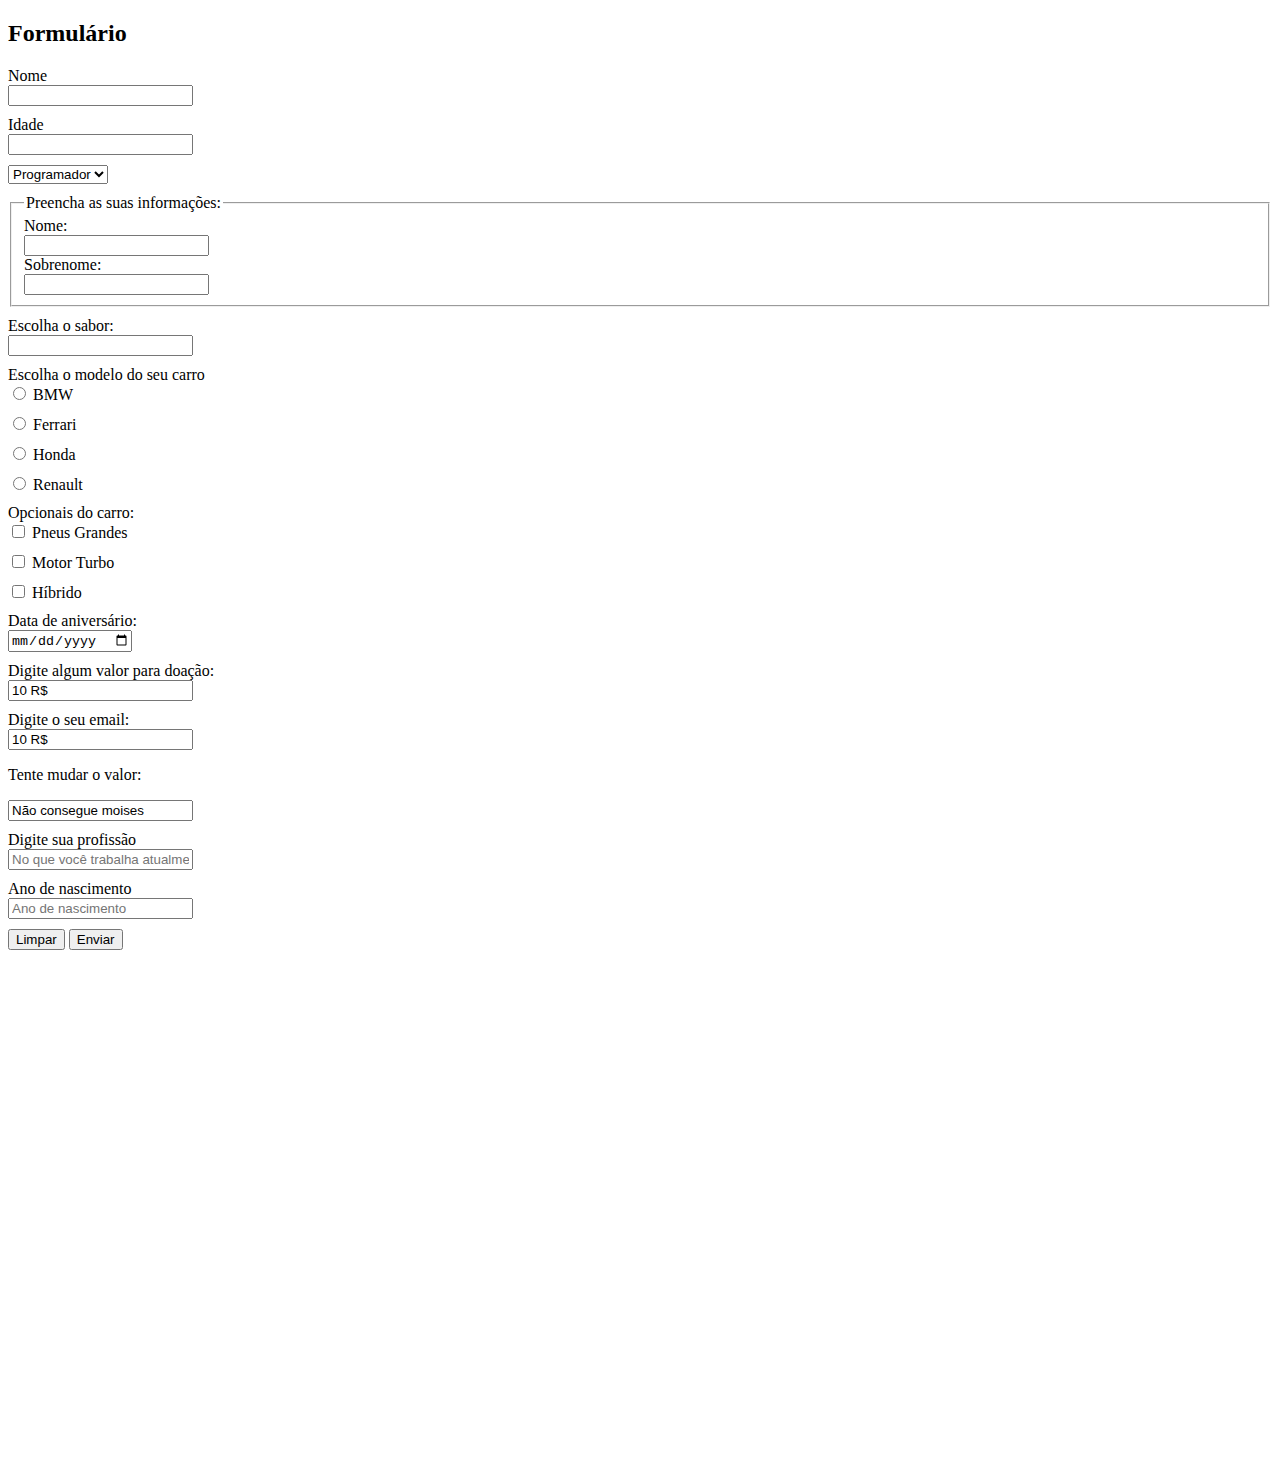
<file: formulario/index.html>
<!DOCTYPE html>
<html lang="en">
<head>
    <meta charset="UTF-8">
    <meta name="viewport" content="width=device-width, initial-scale=1.0">
    <link rel="stylesheet" href="css/style.css">
    <title>Formulários</title>
</head>
<body>
    <h2>Formulário</h2>

    <form action="register.php" method="get">
        <div>
            <label>Nome</label>
            <input type="text">
        </div>
        <div>
            <label for="age">Idade</label>
            <input type="number">
        </div>
        <div>
            <select name="job">
                <label for="job">Selecione uma profissão</label>
                <option value="programador">Programador</option>
                <option value="tester">Tester</option>
                <option value="devops">Devops</option>
            </select>
        </div>
        <div>
            <fieldset>
                <legend>Preencha as suas informações: </legend>
                <label for="firstname">Nome:</label><input type="text" name="firstname">
                <label for="lastname">Sobrenome:</label><input type="text" name="lastname">
            </fieldset>
        </div>
        <div>
            <label for="flavor">Escolha o sabor: </label>
            <input type="text" list="flavors" name="flavor">
            
            <datalist id="flavors">
                <option value="Cereja">Cereja</option>
                <option value="Morango">Morango</option>
                <option value="Abacate">Abacate</option>
                <option value="Chocolate">Chocolate</option>
            </datalist>
        </div>
        <div>
            <label for="car_model">Escolha o modelo do seu carro</label>

            <div class="radio">
                <input type="radio" value="bmw" name="car_model">
                <label for="bmw">BMW</label>
            </div>
            <div class="radio">
                <input type="radio" value="ferrari" name="car_model">
                <label for="ferrari">Ferrari</label>
            </div>
            <div class="radio">
                <input type="radio" value="honda" name="car_model">
                <label for="honda">Honda</label>
            </div>
            <div class="radio">
                <input type="radio" value="renault" name="car_model">
                <label for="renault">Renault</label>
            </div>
        </div>

        <div><label for="optionals">Opcionais do carro: </label>
            <div class="radio">
                <input type="checkbox" name="optionals[]" value="big_tires">
                <label for="big_tires">Pneus Grandes</label>
            </div>
            <div class="radio">
                <input type="checkbox" name="optionals[]" value="turbo_engine">
                <label for="turbo_engine">Motor Turbo</label>
            </div>
            <div class="radio">
                <input type="checkbox" name="optionals[]" value="hybrid">
                <label for="hybrid">Híbrido</label>
            </div>
        </div>

        <div>
            <label for="birthday">Data de aniversário:</label>
            <input type="date" name="birthday">
        </div>
        <div>
            <label for="value">Digite algum valor para doação:</label>
            <input type="text" name="value" value="10 R$">
        </div>
        <div>
            <label for="email">Digite o seu email: </label>
            <input type="text" value="10 R$" name="value">
        </div>
        <div>
            <p>Tente mudar o valor: </p>
            <input type="text" value="Não consegue moises">
        </div>
        <div>
            <label for="currentjob">Digite sua profissão</label>
            <input type="text" name="currentjob" placeholder="No que você trabalha atualmente">
        </div>
        <div>
            <label for="birthday">Ano de nascimento</label>
            <input type="text" placeholder="Ano de nascimento" required>
        </div>
        <input type="reset" value="Limpar">
        <input type="submit" value="Enviar">
    </form>
    
</body>
</html>
</file>
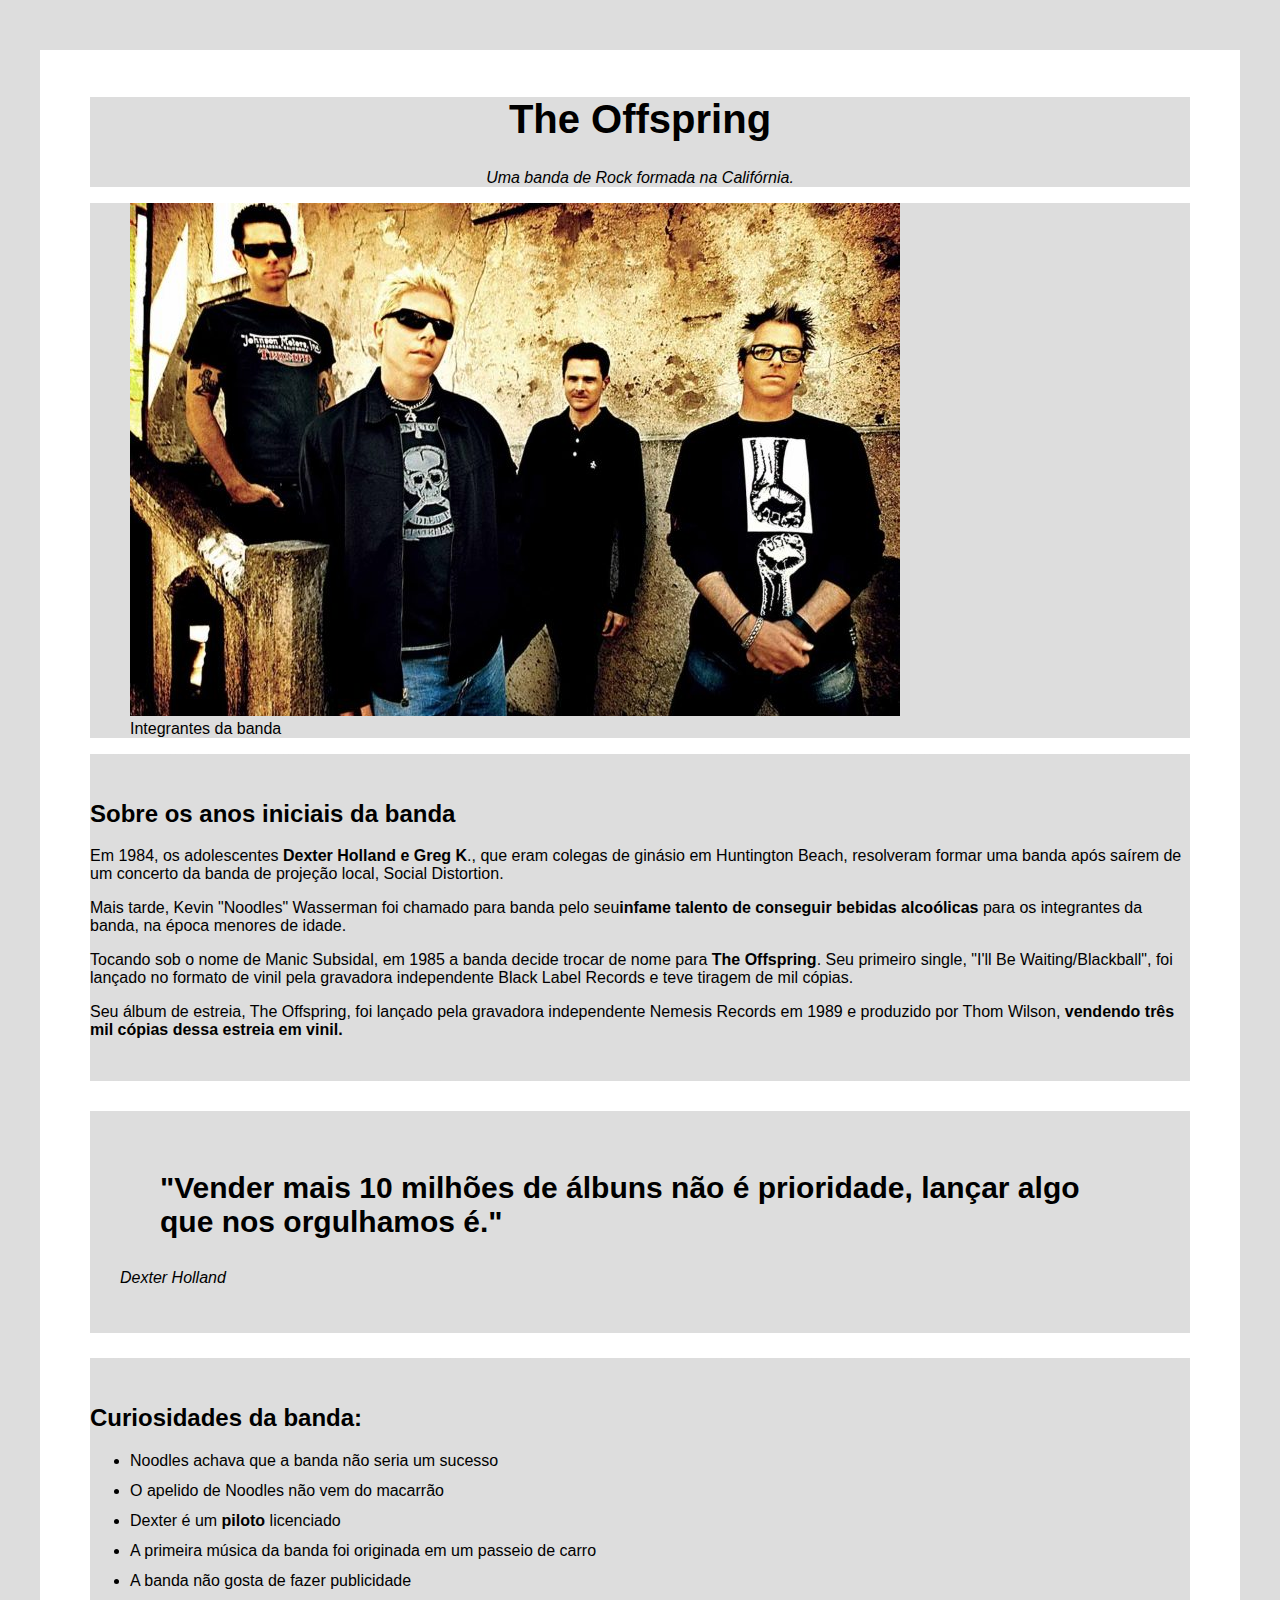
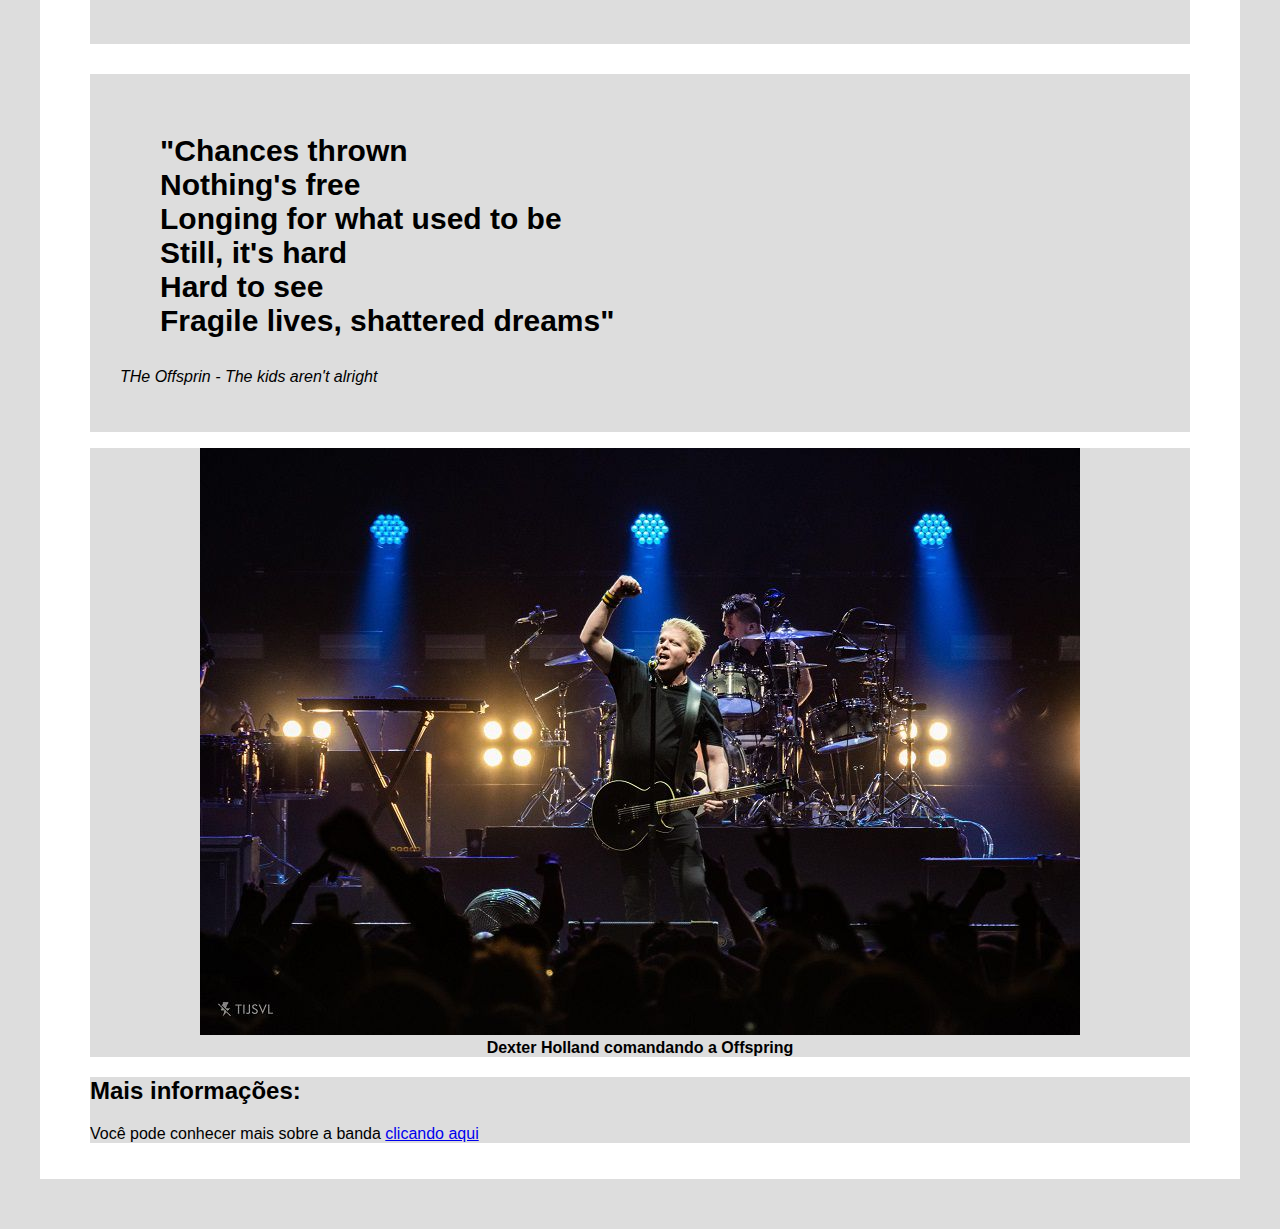
<file: offspring/index.html>
<!DOCTYPE html>
<html lang="en">
<head>
    <meta charset="UTF-8">
    <meta name="viewport" content="width=device-width, initial-scale=1.0">
    <link rel="stylesheet" href="css/styles.css">
    <title>Página de Tributo: TheOffspring</title>
</head>
<body>
    <div class="container">
        <!-- Cabeçalho -->
        <div class="header">
            <h1 class="main-title">The Offspring</h1>
            <p class="main-paragraph">Uma banda de Rock formada na Califórnia.</p>
        </div>
        <!-- Imagem de destaque -->
        <div class="feature-image">
            <figure>
                <img src="img/offspring_1.jpg" alt="A banda the Offspring">
                <figcaption>Integrantes da banda</figcaption>
            </figure>
        </div>
            <div class="biography-container">
                <h2>Sobre os anos iniciais da banda</h2>
                <p>
                    Em 1984, os adolescentes
                    <span class="bold">Dexter Holland e Greg K</span>., que eram colegas de ginásio em Huntington Beach, resolveram formar uma banda após saírem de um concerto da banda de projeção local, Social Distortion.
                  </p>
                  <p>
                    Mais tarde, Kevin "Noodles" Wasserman foi chamado para banda pelo seu<span class="bold">infame talento de conseguir bebidas alcoólicas</span>   para os integrantes da banda, na época menores de idade.
                  </p>
                  <p>
                    Tocando sob o nome de Manic Subsidal, em 1985 a banda decide trocar de nome para <span class="bold">The Offspring</span>. Seu primeiro single, "I'll Be Waiting/Blackball", foi lançado no formato de vinil pela gravadora independente Black Label Records e teve tiragem de mil cópias.
                  </p>
                  <p>
                    Seu álbum de estreia, The Offspring, foi lançado pela gravadora independente Nemesis Records em 1989 e produzido por Thom Wilson, <span class="bold">vendendo três mil cópias dessa estreia em vinil.</span>
                  </p>
            </div>
            <!-- Container de citação -->
            <div class="quotes-container">
                <blockquote>
                    "Vender mais 10 milhões de álbuns não é prioridade, lançar algo que nos orgulhamos é."
                </blockquote>
                <p>Dexter Holland</p>
            </div>
            <!-- Curiosidades -->
            <div class="curiosities-container">
                <h2>Curiosidades da banda: </h2>
                <ul>
                    <li>Noodles achava que a banda não seria um sucesso</li>
                    <li>O apelido de Noodles não vem do macarrão</li>
                    <li>Dexter é um <span class="bold">piloto</span> licenciado</li>
                    <li>A primeira música da banda foi originada em um passeio de carro</li>
                    <li>A banda não gosta de fazer publicidade</li>
                </ul>
            </div>
            <!-- Segunda Citação -->
            <div class="quotes-container">
                <blockquote>
                    "Chances thrown <br>
                    Nothing's free <br> 
                    Longing for what used to be <br>
                    Still, it's hard<br>
                    Hard to see<br>
                    Fragile lives, shattered dreams"
                </blockquote>
                <p>THe Offsprin - The kids aren't alright</p>
            </div>
            <!-- Segunda imagem -->
            <div class="img-bold">
                <figure>
                    <img src="img/offspring_2.jpeg" alt="The Offspring em um show">
                    <figcaption>Dexter Holland comandando a Offspring</figcaption>
                </figure>
            </div>
            <!-- Mais informações -->
            <div class="moreinfo-container">
                <h2>Mais informações: </h2>
                <p>Você pode conhecer mais sobre a banda
                    <a href="https://pt.wikipedia.org/wiki/The_Offspring">clicando aqui</a>
                </p>
            </div>


    </div>
</body>
</html>

<!-- Finalizando -->
</file>
<file: formulario/css/style.css>
body {
    padding-bottom: 500px;
}

div {
    margin-bottom: 10px;
    width: ;
}

div input, 
div label {
    display: block;
}

.radio label, 
.radio input, 
.radio span {
    display: inline-block;
}
</file>
<file: offspring/css/styles.css>
*{
    font-family: Helvetica;
    background-color: #ddd;
    /* margin: 0;
    padding: 0; */
}

.container {
    background-color: #fff;
    max-width: 1100px;
    padding: 20px 50px;
    margin: 50px auto;
    position: relative;
}

.bold {
    font-weight: bold;
}

.header {
    text-align: center;
}

.main-title {
    font-size: 40px;
}

.main-paragraph {
    font-style: italic;
}

.featured-image {
    text-align: center;
    margin-top: 30px;
}

.biography-container {
    padding: 25px 0;
    border-top: 1px dashed #ddd;
    border-bottom: 1px dashed #ddd;
}

.quotes-container {
    background-color: #ddd;
    padding: 30px;
    margin-top: 30px;
}

.quotes-container blockquote {
    font-weight: bold;
    font-size: 30px;
}

.quotes-container p {
    font-style: italic;
}

.curiosities-container {
    padding: 25px 0;
    margin: 25px 0;
    border-top: 1px dashed #ddd;
    border-bottom: 1px dashed #ddd;
}

.curiosities-container li {
    height: 30px;
}

.img-bold {
    font-weight: bold;
    text-align: center;
}

/* Finalizando */
</file>
